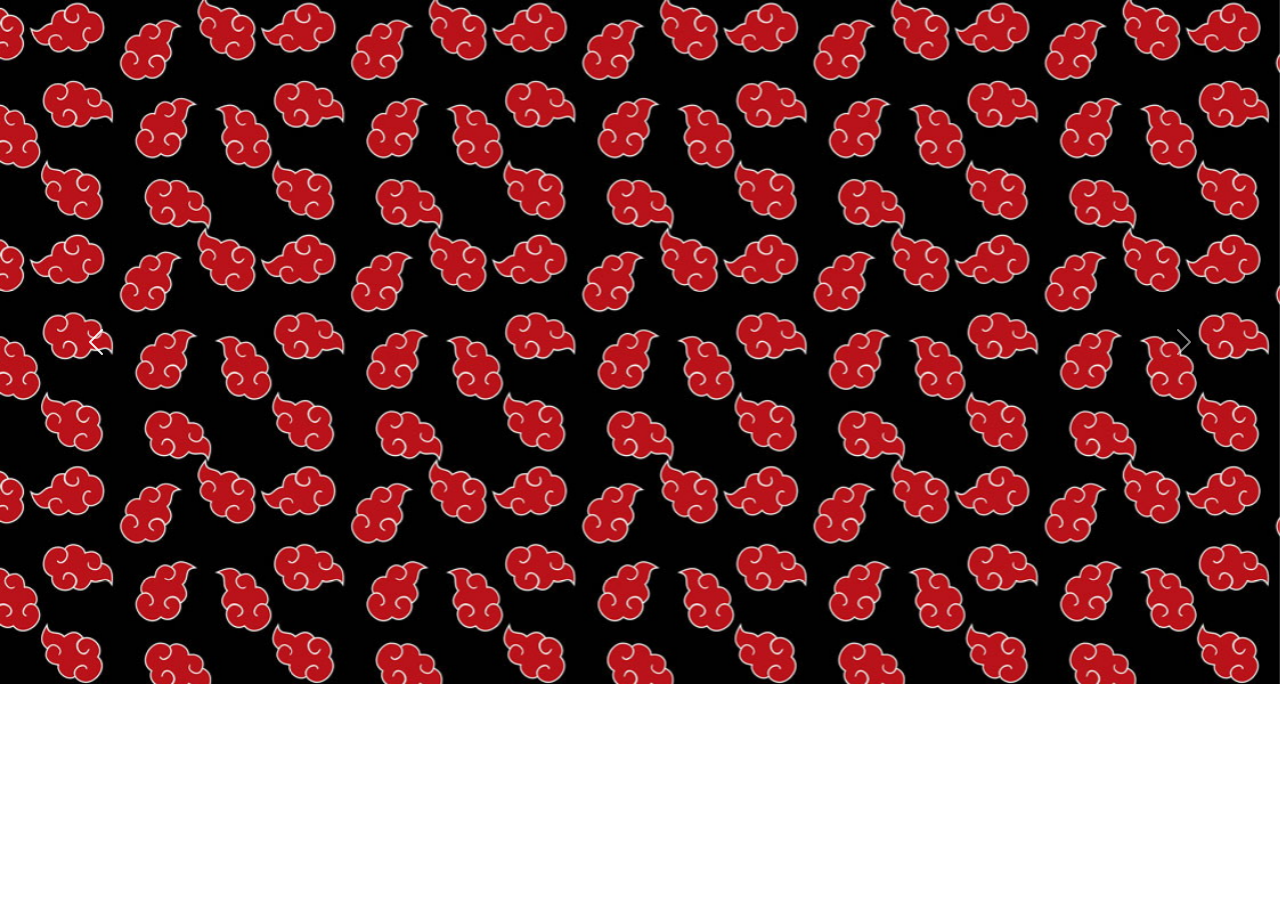
<file: Teste carrosel/View/index.html>
<!DOCTYPE html>
<html lang="en">
<head>
    <meta charset="UTF-8">
    <meta http-equiv="X-UA-Compatible" content="IE=edge">
    <meta name="viewport" content="width=device-width, initial-scale=1.0">
    <title>Document</title>
</head>
<body>

<link rel="stylesheet" href="../CSS/bootstrap-5.1.3-dist/bootstrap-5.1.3-dist/css/bootstrap.css">
<script src="../CSS/bootstrap-5.1.3-dist/bootstrap-5.1.3-dist/js/bootstrap.js"></script>


<div id="carouselExampleControls" class="carousel slide" data-bs-ride="carousel">
    <div class="carousel-inner">
      <div class="carousel-item active">
        <img src="../IMG/akatsuki_cloudy.jpg" class="d-block w-100" alt="...">
      </div>
      <div class="carousel-item">
        <img src="../IMG/akatsuki.jpg" class="d-block w-100" alt="...">
      </div>
      <div class="carousel-item">
        <img src="../IMG/codigo_maqui.jpg" class="d-block w-100" alt="...">
      </div>
    </div>
    <button class="carousel-control-prev" type="button" data-bs-target="#carouselExampleControls" data-bs-slide="prev">
      <span class="carousel-control-prev-icon" aria-hidden="true"></span>
      <span class="visually-hidden">Previous</span>
    </button>
    <button class="carousel-control-next" type="button" data-bs-target="#carouselExampleControls" data-bs-slide="next">
      <span class="carousel-control-next-icon" aria-hidden="true"></span>
      <span class="visually-hidden">Next</span>
    </button>
  </div>

</body>
</html>
</file>
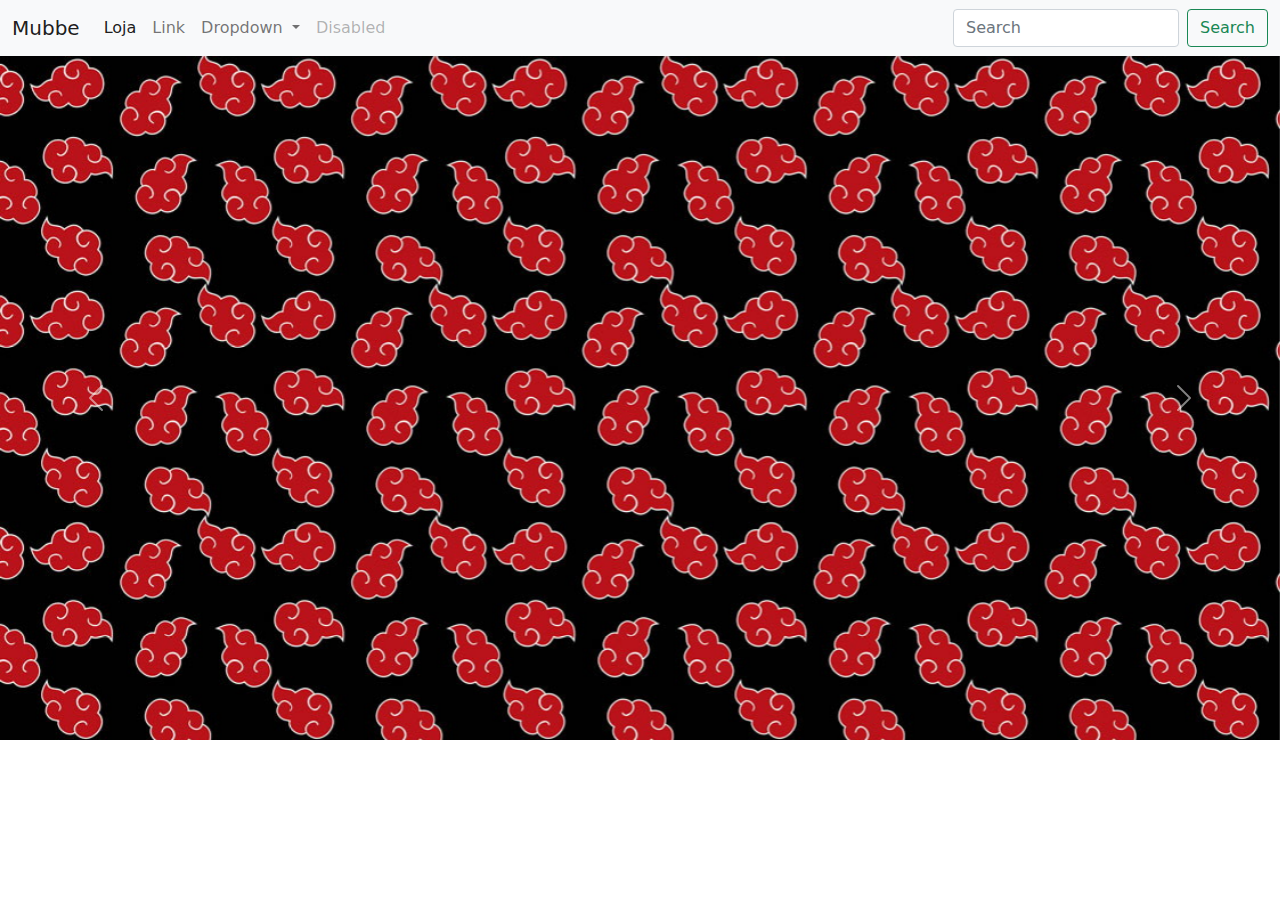
<file: TesteNavbar/View/index.html>
<!DOCTYPE html>
<html lang="en">
<head>
    <meta charset="UTF-8">
    <meta http-equiv="X-UA-Compatible" content="IE=edge">
    <meta name="viewport" content="width=device-width, initial-scale=1.0">
    <link rel="stylesheet" href="../CSS/bootstrap-5.1.3-dist/css/bootstrap.css">
    <script src="../CSS/bootstrap-5.1.3-dist/js/bootstrap.js"></script>
    <link href="../CSS/style.css">
    <title>Document</title>
</head>
<body>
    <nav class="navbar navbar-expand-lg navbar-light bg-light">
        <div class="container-fluid">
          <a class="navbar-brand" href="#">Mubbe</a>
          <button class="navbar-toggler" type="button" data-bs-toggle="collapse" data-bs-target="#navbarSupportedContent" aria-controls="navbarSupportedContent" aria-expanded="false" aria-label="Toggle navigation">
            <span class="navbar-toggler-icon"></span>
          </button>
          <div class="collapse navbar-collapse" id="navbarSupportedContent">
            <ul class="navbar-nav me-auto mb-2 mb-lg-0">
              <li class="nav-item">
                <a class="nav-link active" aria-current="page" href="#">Loja
                </a>
              </li>
              <li class="nav-item">
                <a class="nav-link" href="#">Link</a>
              </li>
              <li class="nav-item dropdown">
                <a class="nav-link dropdown-toggle" href="#" id="navbarDropdown" role="button" data-bs-toggle="dropdown" aria-expanded="false">
                  Dropdown
                </a>
                <ul class="dropdown-menu" aria-labelledby="navbarDropdown">
                  <li><a class="dropdown-item" href="#">Action</a></li>
                  <li><a class="dropdown-item" href="#">Another action</a></li>
                  <li><hr class="dropdown-divider"></li>
                  <li><a class="dropdown-item" href="#">Something else here</a></li>
                </ul>
              </li>
              <li class="nav-item">
                <a class="nav-link disabled">Disabled</a>
              </li>
            </ul>
            <form class="d-flex">
              <input class="form-control me-2" type="search" placeholder="Search" aria-label="Search">
              <button class="btn btn-outline-success" type="submit">Search</button>
            </form>
          </div>
        </div>
      </nav>
      <div id="carouselExampleControls" class="carousel slide" data-bs-ride="carousel">
        <div class="carousel-inner">
          <div class="carousel-item active">
            <img src="../IMG/akatsuki_cloudy.jpg" class="d-block w-100" alt="...">
          </div>
          <div class="carousel-item">
            <img src="../IMG/akatsuki.jpg" class="d-block w-100" alt="...">
          </div>
          <div class="carousel-item">
            <img src="../IMG/codigo_maqui.jpg" class="d-block w-100" alt="...">
          </div>
        </div>
        <button class="carousel-control-prev" type="button" data-bs-target="#carouselExampleControls" data-bs-slide="prev">
          <span class="carousel-control-prev-icon" aria-hidden="true"></span>
          <span class="visually-hidden">Previous</span>
        </button>
        <button class="carousel-control-next" type="button" data-bs-target="#carouselExampleControls" data-bs-slide="next">
          <span class="carousel-control-next-icon" aria-hidden="true"></span>
          <span class="visually-hidden">Next</span>
        </button>
      </div>
    
    </body>
    </html>
</body>
</html>
</file>
<file: TesteNavbar/CSS/style.css>
html{
    background: url(../IMG/transferir.jpg);
    background-size: cover;
}
</file>
